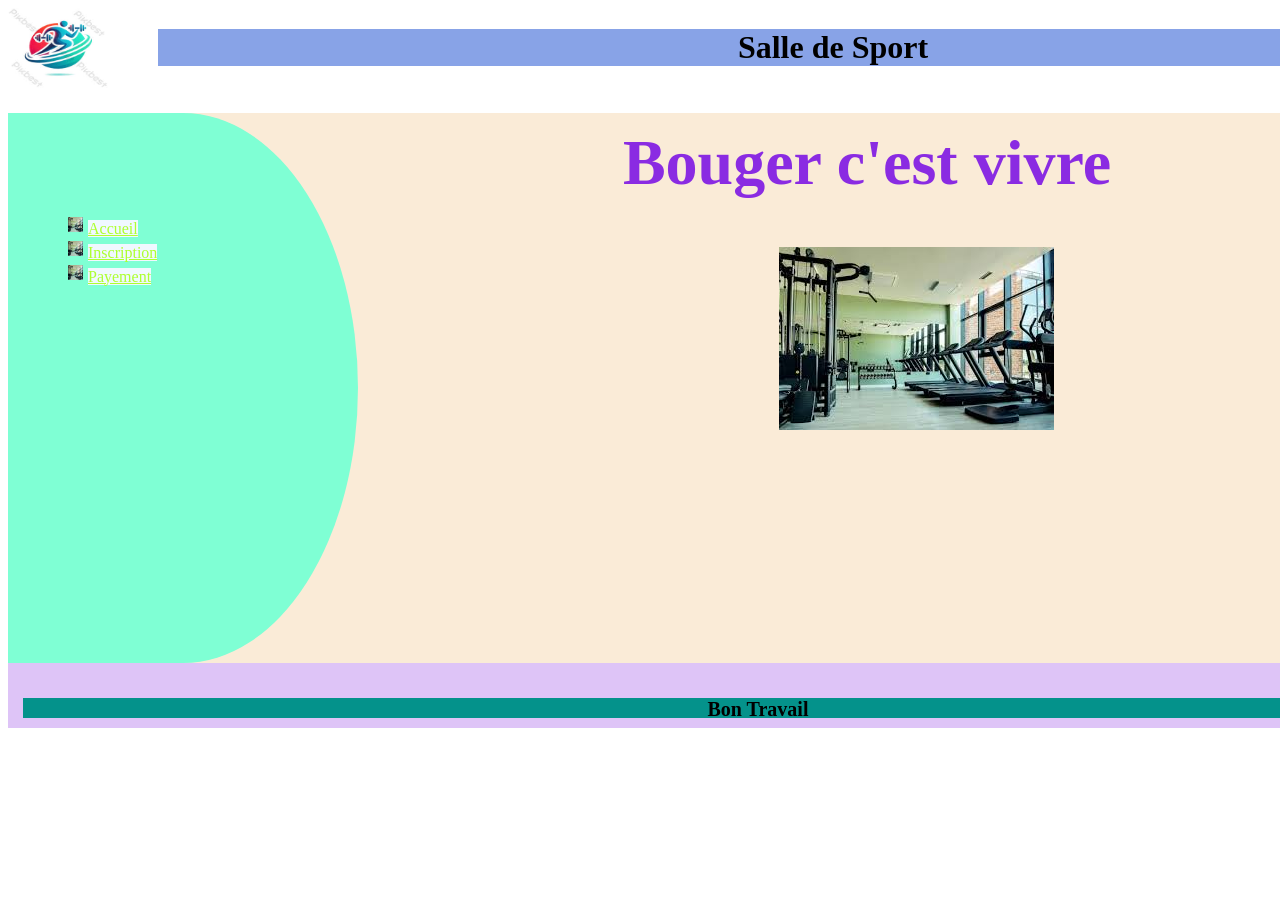
<file: index.html>
<!DOCTYPE html>
<html lang="en">
  <head>
    <meta charset="UTF-8" />
    <meta name="viewport" content="width=device-width, initial-scale=1.0" />
    <title>Document</title>
    <link rel="stylesheet" href="style.css" />
  </head>
  <body>
    <header>
      <div>
        <img src="image3.jpg" alt="header" />
        <h1>Salle de Sport</h1>
      </div>
    </header>
    <main>
      <nav>
        <ul>
          <li><a href="Accueil.html" target="f3">Accueil</a></li>
          <li><a href="Inscription.html" target="f3">Inscription</a></li>
          <li><a href="Payement.html" target="f3">Payement</a></li>
        </ul>
      </nav>
      <section>
        <iframe src="Accueil.html" frameborder="" name="f3"></iframe>
      </section>
    </main>
    <footer>
      <p>Bon Travail</p>
    </footer>
  </body>
</html>
</file>
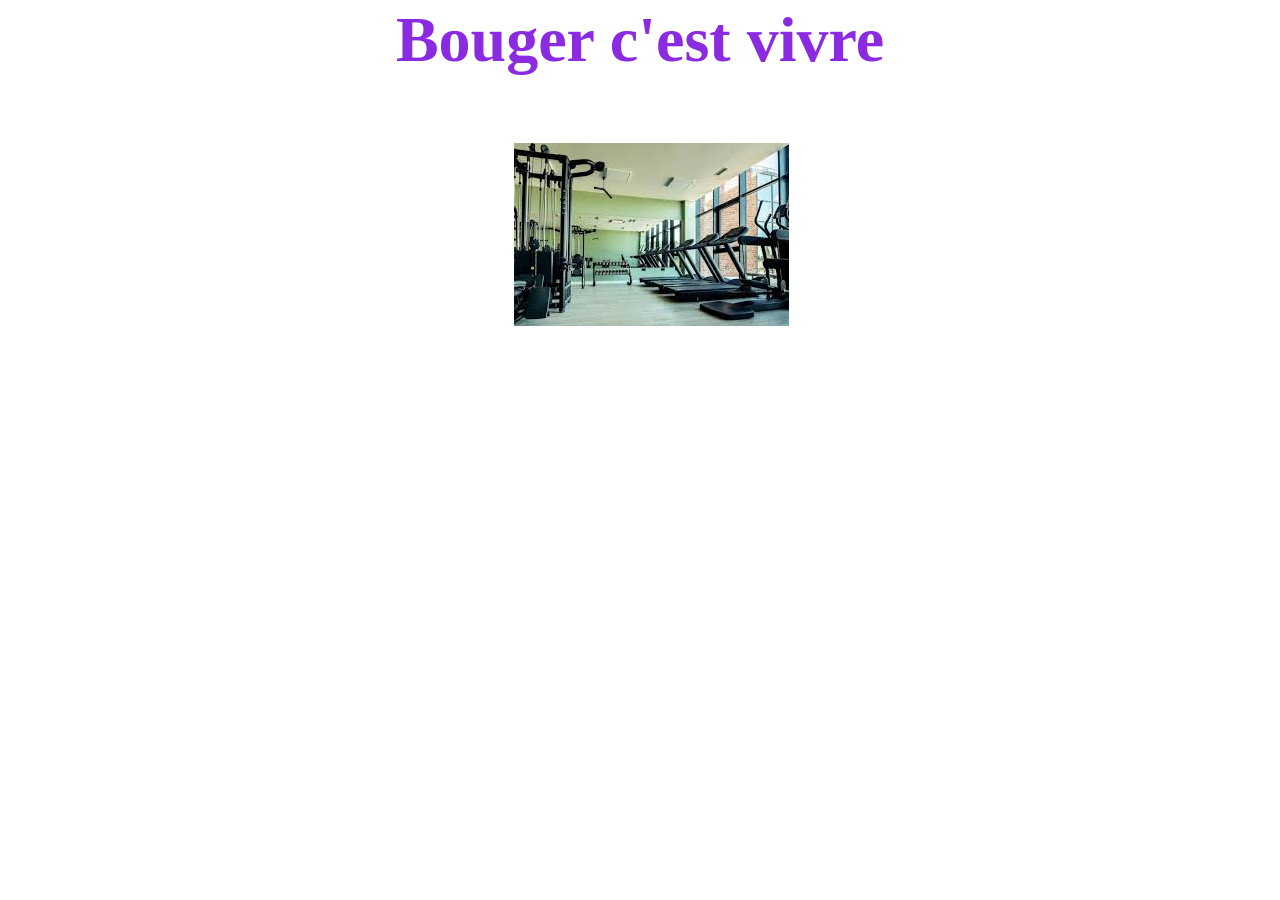
<file: Accueil.html>
<!DOCTYPE html>
<html lang="en">
<head>
    <meta charset="UTF-8">
    <meta name="viewport" content="width=device-width, initial-scale=1.0">
    <title>Document</title>
    <style>
        h1{
            color: blueviolet;
            overflow:auto;
            transform: scale(2);
            text-align: center;
        }
        img{margin-left:40%;
        margin-top: 5%;}
    </style>
</head>
<body>
   <h1> Bouger c'est vivre</h1>
   <img src="image2.jpg" alt="">
</body>
</html>
</file>
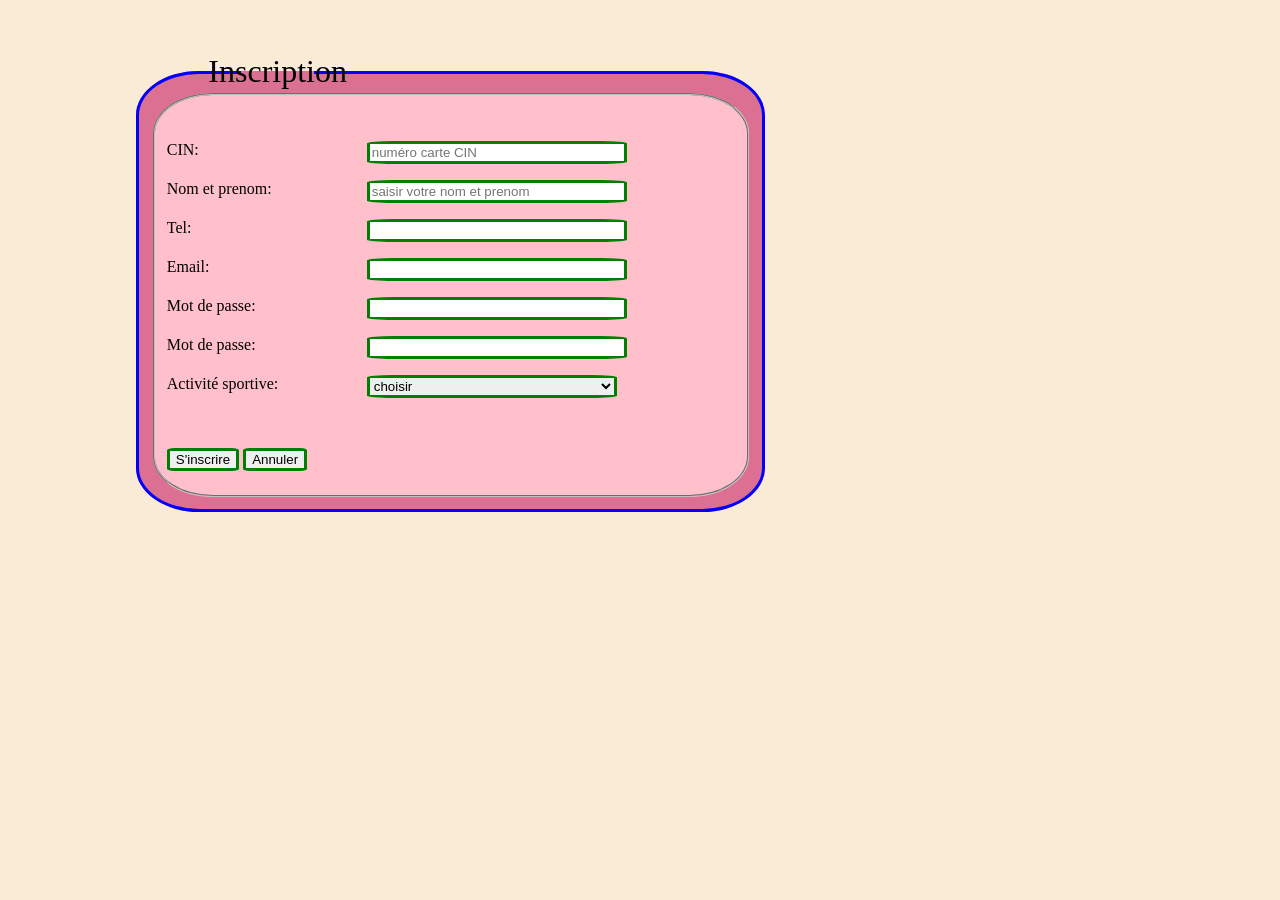
<file: Inscription.html>
<!DOCTYPE html>
<html lang="en">
  <head>
    <meta charset="UTF-8" />
    <meta name="viewport" content="width=device-width, initial-scale=1.0" />
    <title>Document</title>
    <script src="controles.js"></script>
    <link rel="stylesheet" href="styleInscription.css" />
  </head>
  <body>
    <form action="">
      <fieldset id="fieldset1">
        <legend>Inscription</legend>
        <fieldset id="fieldset2">
          <p>
            <label for="CN">CIN:</label>
            <input
              type="text"
              name="CN"
              id="CN"
              placeholder="numéro carte CIN"
              required
              class="formesaisie"
            />
          </p>
          <p>
            <label for="PNN">Nom et prenom:</label>
            <input
              type="text"
              name="PNN"
              id="NP"
              placeholder="saisir votre nom et prenom"
              class="formesaisie"
            /><span id="error1"></span>
          </p>
          <p>
            <label for="tel">Tel:</label
            ><input type="number" name="tel" id="Tel" class="formesaisie" />
          </p>
          <p>
            <label for="mail">Email:</label
            ><input type="email" name="mail" id="email" class="formesaisie" />
            <span id="error4"></span>
          </p>
          <p>
            <label for="pasword">Mot de passe:</label
            ><input
              type="password"
              name="pasword"
              id="pw"
              class="formesaisie"
            />
            <span id="error5"></span>
          </p>
          <p>
            <label for="confir">Mot de passe:</label
            ><input
              type="password"
              name="confir"
              id="confirmation"
              class="formesaisie"
            />
            <span id="error6"></span>
          </p>
          <p>
            <label for="ActSport">Activité sportive:</label>
            <select name="" id="ActSport" class="formesaisie">
              <option value="choisir">choisir</option>
              <option value="01">Gymnastique</option>
              <option value="02">Karaté</option>
            </select>
          </p>
          <br />

          <p>
            <input type="button" onclick="verif()" value="S'inscrire" />
            <input type="reset" value="Annuler" />
          </p>
        </fieldset>
      </fieldset>
    </form>
  </body>
</html>
</file>
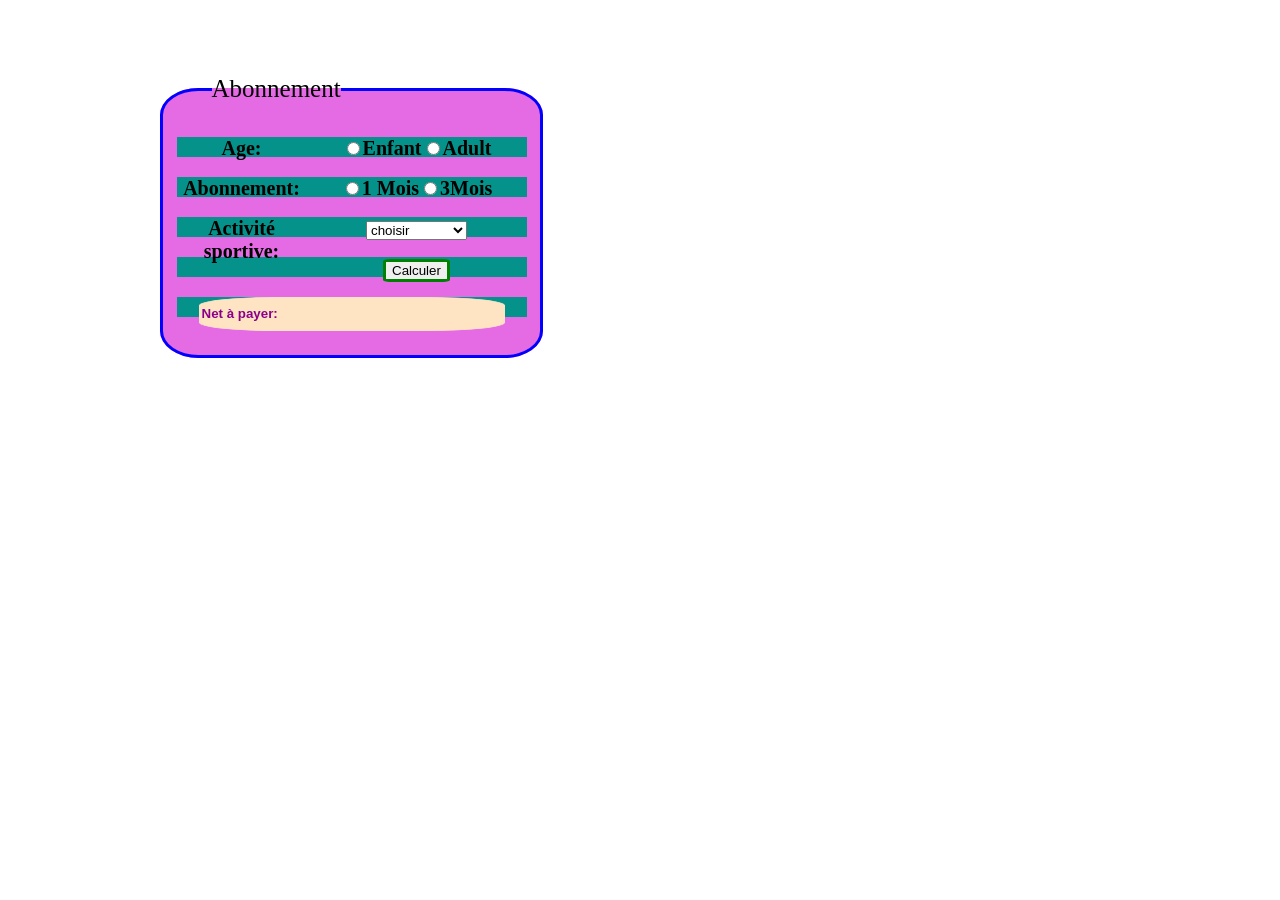
<file: Payement.html>
<!DOCTYPE html>
<html lang="en">
<head>
    <meta charset="UTF-8">
    <meta name="viewport" content="width=device-width, initial-scale=1.0">
    <title>Document</title>
    <link rel="stylesheet" href="style.css">
    <script src="controles.js"></script>
</head>
<body>
    <form action="" method="post">
        <fieldset>
            <legend>Abonnement</legend>
            <p><label for="Age">Age:</label><input type="radio" name="Age" id="R1">Enfant<input type="radio" name="Age" id="R2">Adult</p>
            <p><label for="Abonn">Abonnement:</label><input type="radio" name="Abonn" id="Ab1">1 Mois<input type="radio" name="Abonn" id="Ab2">3Mois</p>
            <p> <label for="ActSport">Activité sportive:</label>
                <select name="" id="ActSport" >
                    <option value="choisir">choisir</option>
                    <option value="Gymnastique">Gymnastique</option>
                    <option value="Karaté">Karaté</option>
                </select></p>
                <p><input type="button" onclick="payer()" value="Calculer"></p>
                <p><input type="text" name="" id="NetPayer" value="Net à payer:"></p>
        </fieldset>
    </form>
</body>
</html>
</file>
<file: style.css>
/* ***************style page payement******************************* */
form{
    margin-top: 5%;
    margin-left: 10%;
}
fieldset{ padding: 1%;
    border-radius: 10% 10% 10% 10%;
    border:3px solid blue;
    width: 350px;
    height: 250px;
    background-color: rgb(228, 107, 228);
}
  label{   display: inline;
    float: left;
    width: 130px;
}
legend{ margin-left: 10%;
    padding: 0%;
    font-size: 25px;
/* transform: scale(2);*/
    text-align:left;
   }



   input[type="button"] ,input[type="reset"] {border-radius:10% 10% 10% 10%;
        border: 3px solid green;}
    #NetPayer{
        width: 300px;
        height: 30px;
        background-color: bisque;
        border-radius: 25% ;
        border:1px solid bisque;
        color:rgb(139, 0, 139);
        font-weight: bold;
    }


    /* ***************style page Index******************************* */
     iframe{ margin-top: 1%;
            width: 900px;
            height: 500px;
            margin-left: 6%;
        }
        header{
            height: 15%;
        }
        img{width: 100px; height: 80px;}
        h1{ float: right;
            width: 90%;
            text-align: center;
            background-color:rgb(136, 163, 231);
           transition-property: all 3s;
        }
        h1:hover{  background-color: #f7900a;
            transform:scale(2);}
         
        div{height: 30%;  width:100%;}
        main{ padding-top: 0%;
              background-color: antiquewhite;
              display:block;
              height: 550px;
             
            }
        nav{ 
             display: inline-block;
             width: 350px;
             height: 550px;
             float:  left;
             background-color: aquamarine;
             border-radius: 0% 50%  50% 0% ;}
        section{display: inline-block;
                width: 65%;
                height: 450px;
                margin-left: 0%;
             }
    body{
        width: 1500px;
        height: 700px;
    }
   /* li { list-style-type: none;    }*/
    li a{ background-color: aliceblue;
        width: 100px;
        height: 45px;
        line-height: 1.5;  }
    ul { padding-top: 25%;
         padding-left: 60px;
         list-style-type: none;
}

ul li { 
  padding-left: 20px;
  list-style-type: none;
  
  background-image: url("image2.jpg");
  background-position: 0 0;
  background-size: 15px 15px;
  background-repeat: no-repeat;
}
a:visited{ color:blue; background-color:white; text-transform:uppercase;}
a:active{ background-color: brown;text-transform:uppercase;}
a:focus{ color:#f7900a;text-transform:uppercase;}
a:link{ color:greenyellow;border:1px solide red; }

p{ text-align: center; font-weight: bold; font-size: 20px;  height: 20px; background-color: rgb(4, 146, 139);}
footer{ background-color: rgba(137, 43, 226, 0.274); height: 35px; padding: 1%;}
</file>
<file: styleInscription.css>
body{ background-color: antiquewhite;}
form{   margin-top: 5%;
        margin-left: 10%;
       
     }
#fieldset1{ padding: 1%;
            border-radius: 10% 10% 10% 10%;
            border:3px solid blue;
            width: 600px;
            height: 420px;
            background-color: palevioletred;
        }
#fieldset2{ padding-top: 5%;
             border-radius: 10% 10% 10% 10%;
             background-color: pink;
            height: 360px;
            }
legend{ margin-left: 15%;
        transform: scale(2); }
label{ width: 200px; float:left}
.formesaisie{ width: 250px;  border-radius:10% 10% 10% 10%;  border: 3px solid green;}

input[type="button"] ,input[type="reset"] {border-radius:10% 10% 10% 10%;
        border: 3px solid green;}
</file>
